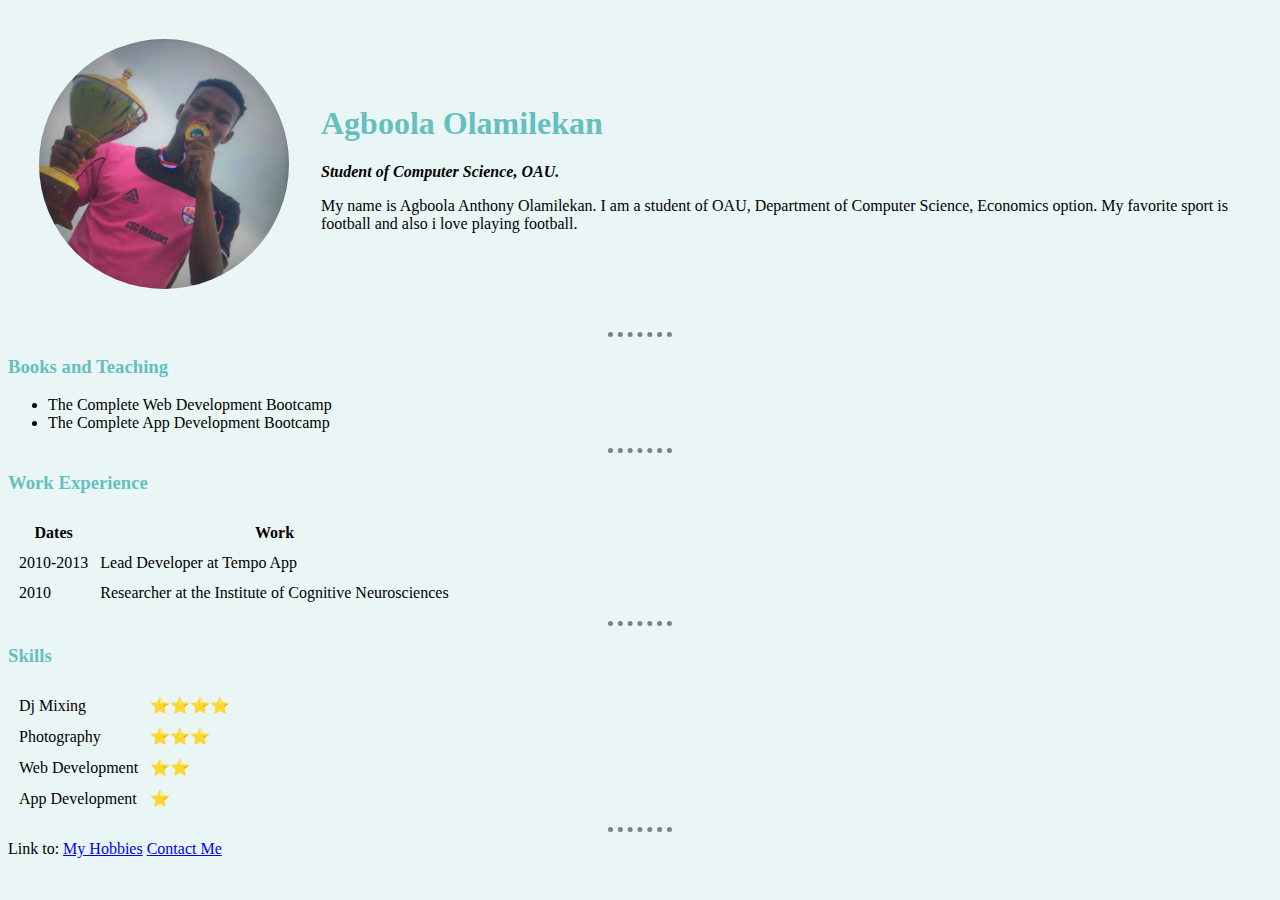
<file: index.html>
<!DOCTYPE html>
<html lang="en" dir="ltr">

<head>
  <meta charset="utf-8">
  <title>Tonzy's Personal Site</title>
  <link rel="stylesheet" href="css/styles.css">
</head>

<body>
  <table cellspacing="30">
    <tr>
      <td><img class="Agbo" src="images/Agbo.JPG" alt="Agbo-img"> </td>
      <td>
        <h1>Agboola Olamilekan</h1>
        <p><em><strong>Student of Computer Science, OAU.</strong></em></p>
        <p>My name is Agboola Anthony Olamilekan. I am a student of OAU, Department of Computer Science, Economics option. My favorite sport is football and also i love playing football. </p>
      </td>
    </tr>
  </table>
  <hr>
  <h3>Books and Teaching</h3>
  <ul>
    <li>The Complete Web Development Bootcamp</li>
    <li>The Complete App Development Bootcamp</li>
  </ul>
  <hr>
  <h3>Work Experience</h3>
  <table cellspacing="10">
    <thead>
      <tr>
        <th>Dates</th>
        <th>Work</th>
      </tr>
    </thead>
    <tbody>
      <tr>
        <td>2010-2013</td>
        <td>Lead Developer at Tempo App</td>
      </tr>
      <tr>
        <td>2010</td>
        <td>Researcher at the Institute of Cognitive Neurosciences</td>
      </tr>
    </tbody>
  </table>

  <hr>
  <h3>Skills</h3>
  <table cellspacing="10">
    <tr>
      <td>Dj Mixing</td>
      <td>⭐⭐⭐⭐</td>
    </tr>
    <tr>
      <td>Photography</td>
      <td>⭐⭐⭐</td>
    </tr>
    <tr>
      <td>Web Development</td>
      <td>⭐⭐</td>
    </tr>
    <tr>
      <td>App Development</td>
      <td>⭐</td>
    </tr>
  </table>
  <hr>
  Link to: <a href="hobbies.html">My Hobbies</a>
  <a href="contacts.html">Contact Me</a></p>  

</body>

</html>
</file>
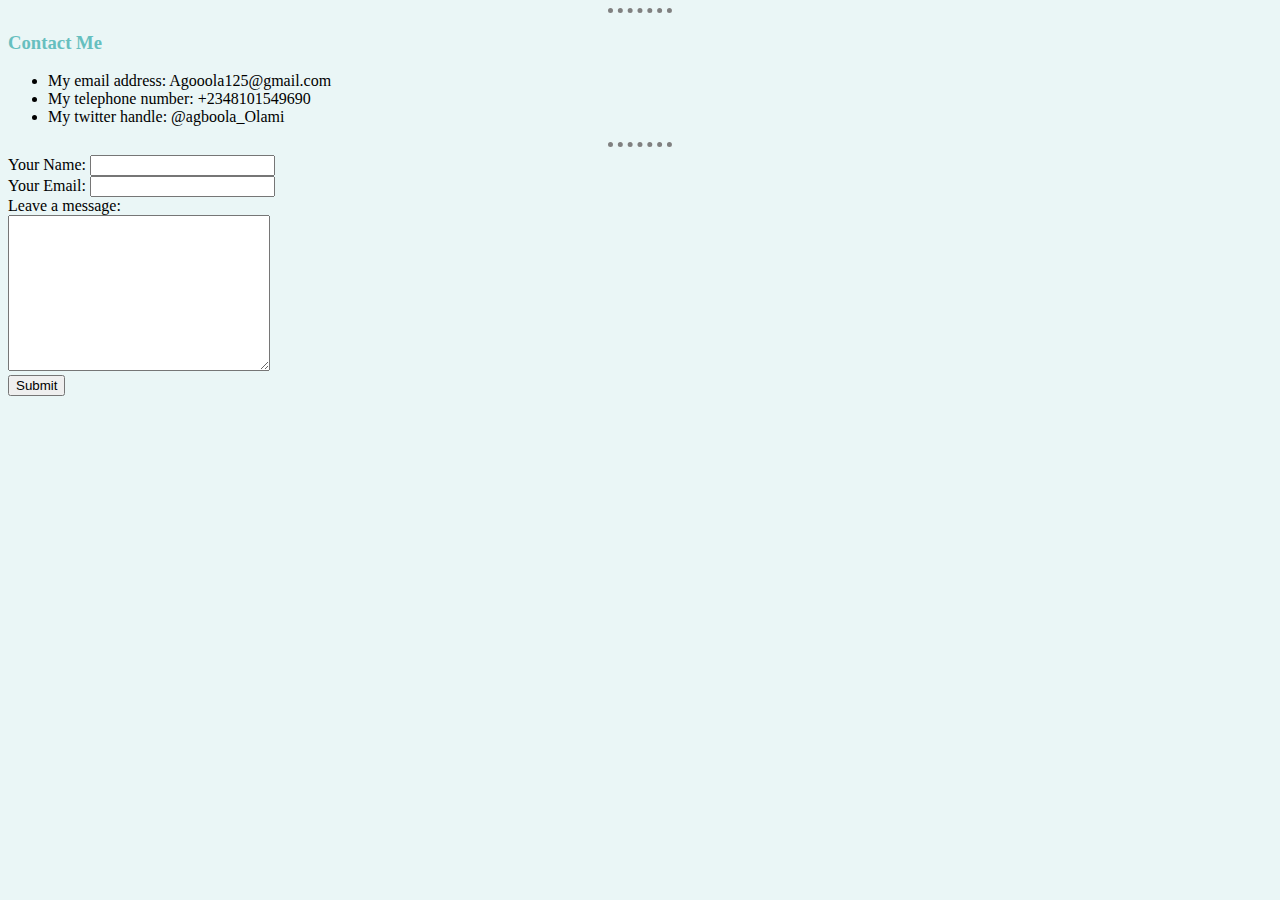
<file: contacts.html>
<!DOCTYPE html>
<html lang="en" dir="ltr">

<head>
  <meta charset="utf-8">
  <title>Contact Me</title>
  <link rel="stylesheet" href="css/styles.css">
</head>

<body>
  <hr>
  <h3>Contact Me</h3>
  <ul>
    <li>My email address: Agooola125@gmail.com</li>
    <li>My telephone number: +2348101549690</li>
    <li>My twitter handle: @agboola_Olami</li>
  </ul>
  <hr>

  <form action="mailto:info@Agooola125@gmail.com" method="post">
    <label>Your Name:</label>
    <input type="text" name="yourName" value="">
    <br>
    <label>Your Email:</label>
    <input type="email" name="yourEmail" value=""><br>
    <label>Leave a message:</label><br>
    <textarea name="yourMessage" rows="10" cols="30"></textarea><br>
    <input type="submit" name="">
  </form>
</body>

</html>
</file>
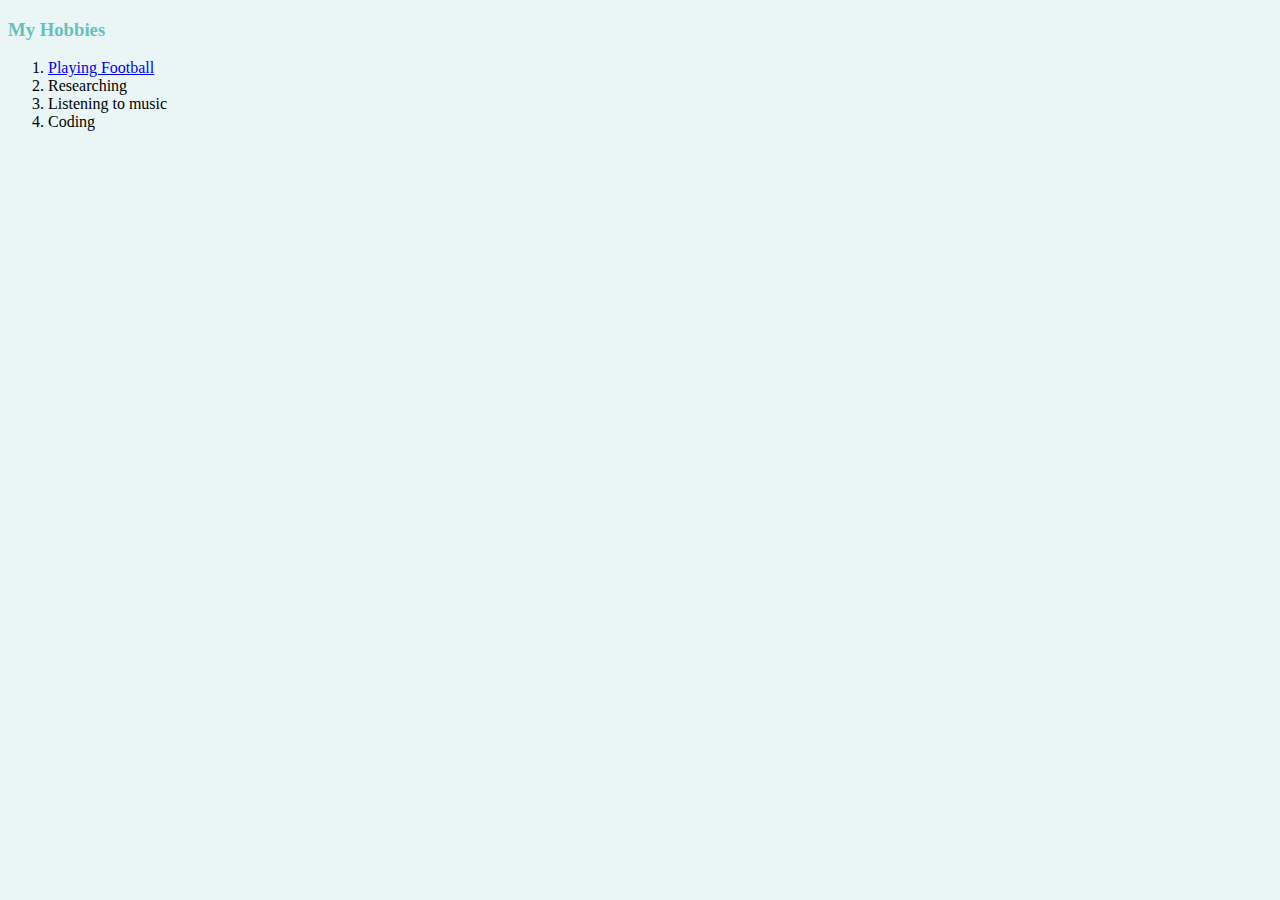
<file: hobbies.html>
<!DOCTYPE html>
<html lang="en" dir="ltr">

<head>
  <meta charset="utf-8">
  <title>My Hobbies</title>
  <link rel="stylesheet" href="css/styles.css">
</head>

<body>
  <h3>My Hobbies</h3>
  <ol>
    <li><a href="https://www.youtube.com/watch?v=g8L19Y5z-YE">Playing Football</a></li>
    <li>Researching</li>
    <li>Listening to music</li>
    <li>Coding</li>
  </ol>
</body>

</html>
</file>
<file: css/styles.css>
body{
  background-color: #EAF6F6;
}
h1{
  color: #66bfbf;
}
h3{
    color: #66bfbf;
}
hr{
  border-style: none;
  border-top-style: dotted;
  border-color: grey;
  border-width: 5px;
  width: 5%;
}
.Agbo{
  border-radius: 100%;
  height: 250px;
  width: 250px;
}
</file>
